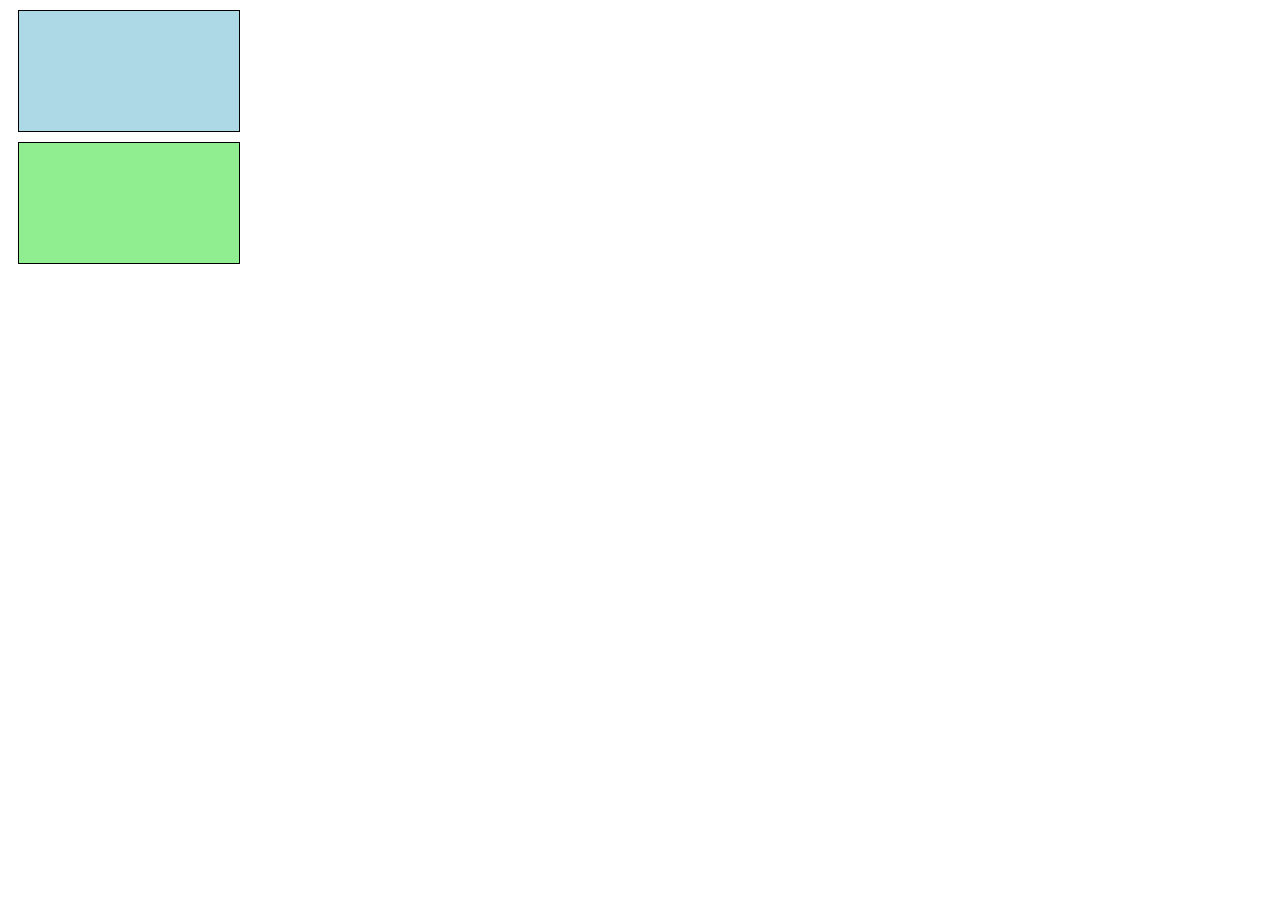
<file: sample/trial.html>
<!DOCTYPE html>
<html lang="en">
<head>
<meta charset="UTF-8">
<meta name="viewport" content="width=device-width, initial-scale=1.0">
<title>Clickable Divs with Background Change</title>
<style>
    .box {
        width: 200px;
        height: 100px;
        border: 1px solid black;
        margin: 10px;
        padding: 10px;
        cursor: pointer; /* Add pointer cursor to indicate clickable */
    }
</style>
</head>
<body>

<div id="container"></div>

<script>
    // Get the container div
    var container = document.getElementById('container');

    // Function to create divs and handle switch cases
    function createDivsAndSwitch() {
        // Clear existing content in container
        container.innerHTML = '';

        // Create two divs
        var div1 = document.createElement('div');
        var div2 = document.createElement('div');

        // Add classes to the divs for styling
        div1.className = 'box';
        div2.className = 'box';

        // Set initial background colors
        div1.style.backgroundColor = 'lightblue';
        div2.style.backgroundColor = 'lightgreen';

        // Add click event listeners to change background color
        div1.addEventListener('click', function() {
            div1.style.backgroundColor = getRandomColor();
        });

        div2.addEventListener('click', function() {
            div2.style.backgroundColor = getRandomColor();
        });

        // Append divs to container
        container.appendChild(div1);
        container.appendChild(div2);
    }

    // Function to get a random color
    function getRandomColor() {
        var letters = '0123456789ABCDEF';
        var color = '#';
        for (var i = 0; i < 6; i++) {
            color += letters[Math.floor(Math.random() * 16)];
        }
        return color;
    }

    // Call the function when the page loads
    createDivsAndSwitch();
</script>

</body>
</html>
</file>
